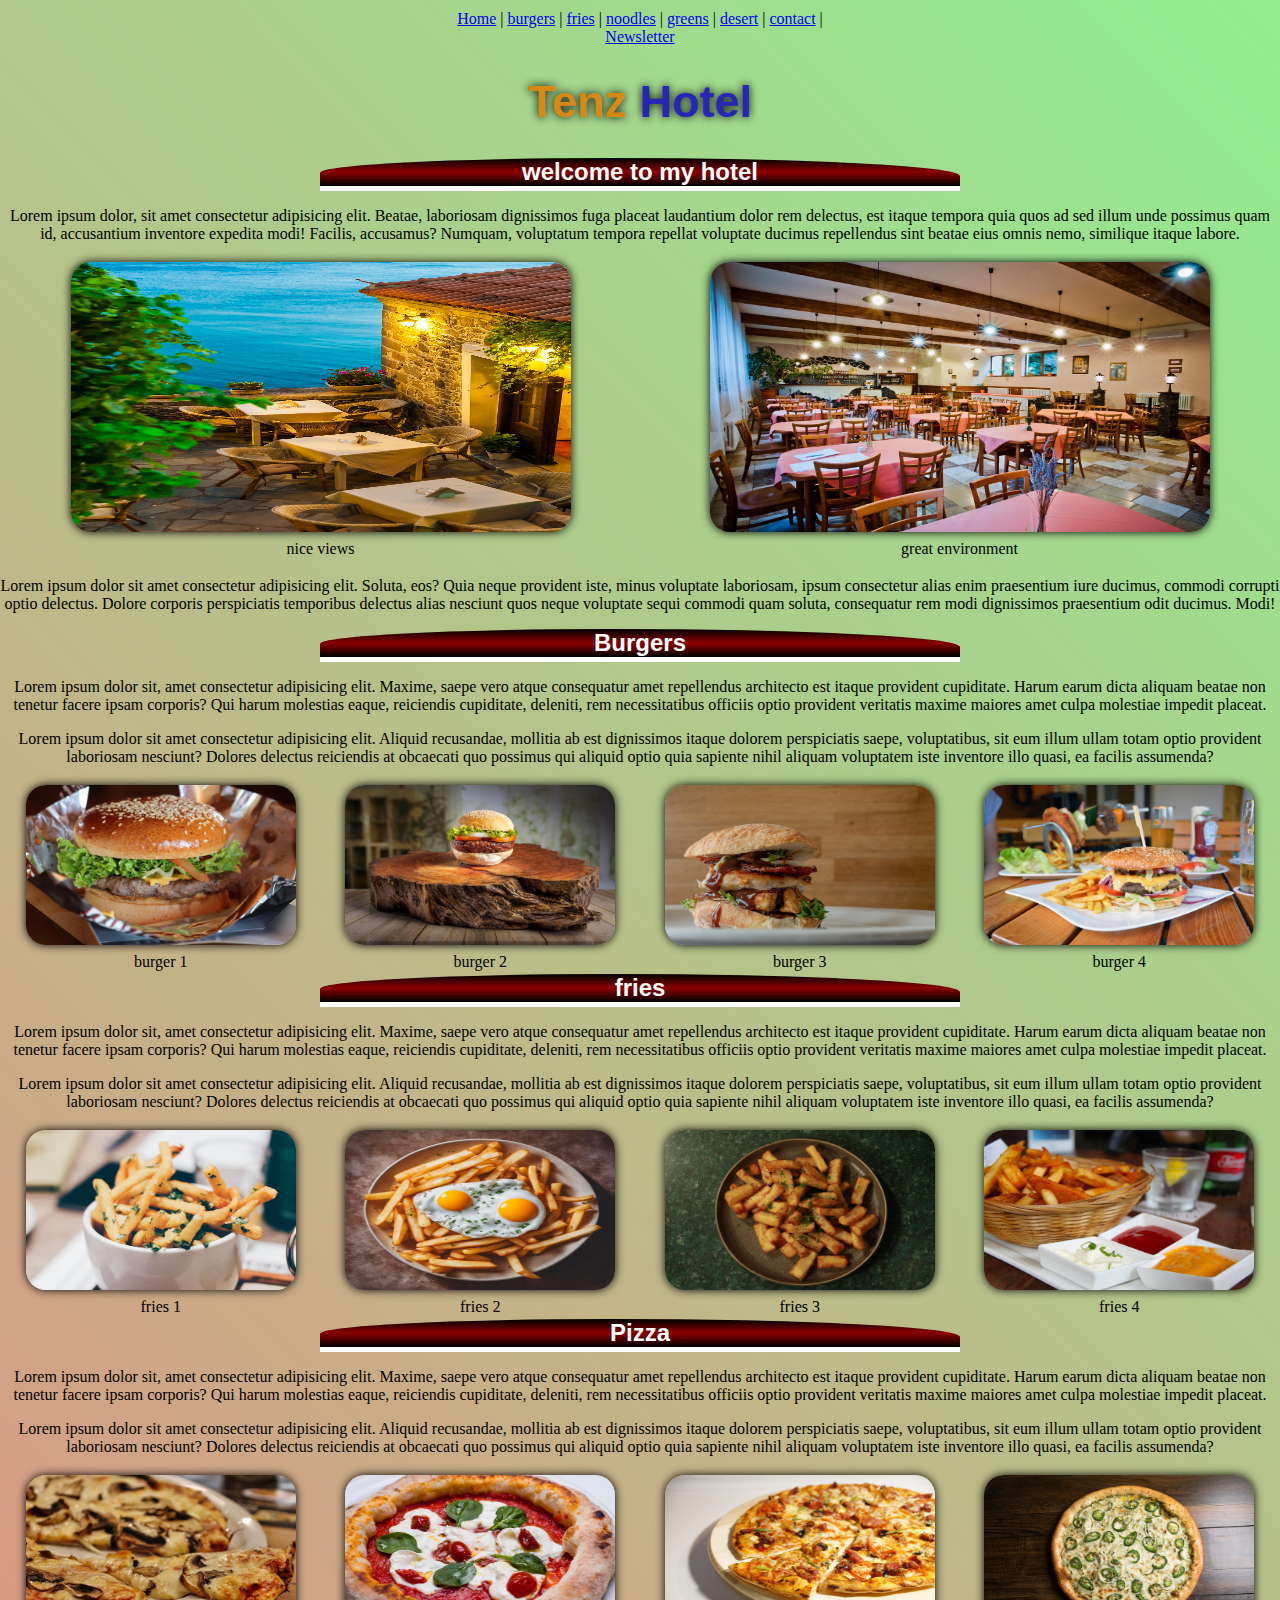
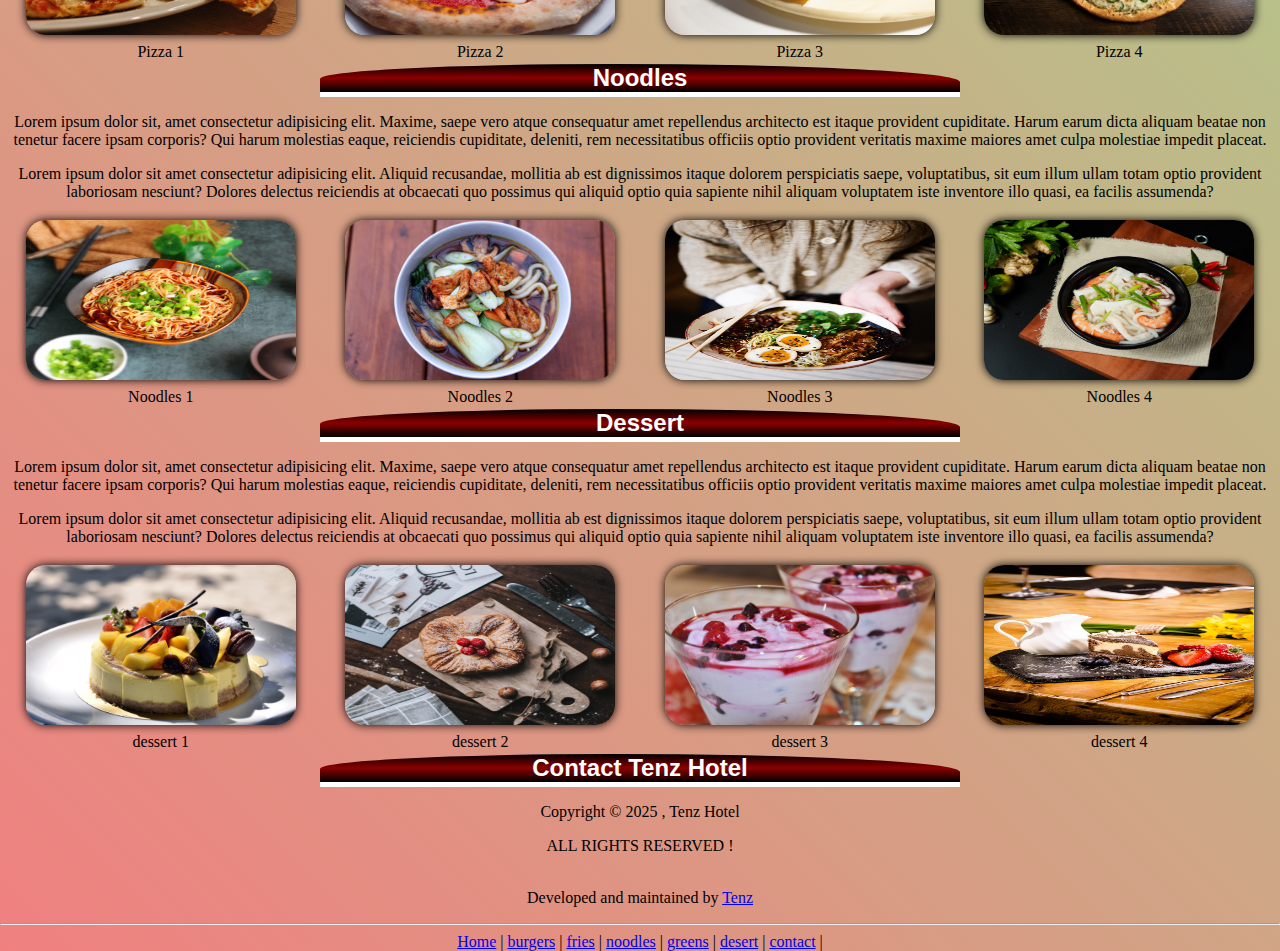
<file: index.html>
<!DOCTYPE html>
<html lang="en">
<head>
    <meta charset="UTF-8">
    <meta name="viewport" content="width=device-width, initial-scale=1.0">
    <!--main html should be call index.html and main CSS should be called styles.css-->
    <link rel="stylesheet" href="CSS/styles.css"> <!--extranal stylesheet-->
    <title>Tenz hotels</title>
</head>
<body>
<!--head section for nevagaition and main heading-->
    <div id="header" >
        <!--navigation section-->
        <div>
            <a href="#">Home</a> |
            <a href="#burgers">burgers</a> | <!--for click n go-->
            <a href="#fries">fries</a> |
            <a href="#noodles">noodles</a> |
            <a href="#pizza">greens</a> |
            <a href="#dessert">desert</a> |
            <a href="#footer">contact</a> | <br>
            <a href="newsletter.html">Newsletter</a>
        </div>

<h1>
    <span class="fr">Tenz</span>
    <span class="sc">Hotel</span>
</h1>

    </div>

<!--main content section-->
    <div id="main_content" >
<h2>welcome to my hotel</h2>
<p>Lorem ipsum dolor, sit amet consectetur adipisicing elit. Beatae, laboriosam dignissimos fuga placeat laudantium dolor rem delectus, est itaque tempora quia quos ad sed illum unde possimus quam id, accusantium inventore expedita modi! Facilis, accusamus? Numquam, voluptatum tempora repellat voluptate ducimus repellendus sint beatae eius omnis nemo, similique itaque labore.</p>
<table>
<tr>
    <td> <img src="images/main1.jpg " alt="" class="main"> </td>
    <td> <img src="images/main2.jpg" alt="" class="main"> </td>
</tr>
<tr>
    <td>nice views</td>
     <td>great environment</td> 
</tr>
</table>
<p>Lorem ipsum dolor sit amet consectetur adipisicing elit. Soluta, eos? Quia neque provident iste, minus voluptate laboriosam, ipsum consectetur alias enim praesentium iure ducimus, commodi corrupti optio delectus. Dolore corporis perspiciatis temporibus delectus alias nesciunt quos neque voluptate sequi commodi quam soluta, consequatur rem modi dignissimos praesentium odit ducimus. Modi!</p>

    </div>

<!--burger section-->
    <div id="burgers" >
<h2>Burgers</h2>
<p>Lorem ipsum dolor sit, amet consectetur adipisicing elit. Maxime, saepe vero atque consequatur amet repellendus architecto est itaque provident cupiditate. Harum earum dicta aliquam beatae non tenetur facere ipsam corporis? Qui harum molestias eaque, reiciendis cupiditate, deleniti, rem necessitatibus officiis optio provident veritatis maxime maiores amet culpa molestiae impedit placeat.</p>
<table>
<tr>
    <td> <img src="images/burgers1.jpg"> </td>
    <td><img src="images/burgers2.jpg" > </td>
    <td><img src="images/burgers3.jpg" > </td>
    <td><img src="images/burgers4.jpg" > </td>
</tr>

<tr>
    <td>burger 1</td>
    <td>burger 2</td>
    <td>burger 3</td>
    <td>burger 4</td>
</tr>

<p>Lorem ipsum dolor sit amet consectetur adipisicing elit. Aliquid recusandae, mollitia ab est dignissimos itaque dolorem perspiciatis saepe, voluptatibus, sit eum illum ullam totam optio provident laboriosam nesciunt? Dolores delectus reiciendis at obcaecati quo possimus qui aliquid optio quia sapiente nihil aliquam voluptatem iste inventore illo quasi, ea facilis assumenda?</p>



</table>
    </div>

<!--fries section-->
    <div id="fries" >
        <h2>fries</h2>
<p>Lorem ipsum dolor sit, amet consectetur adipisicing elit. Maxime, saepe vero atque consequatur amet repellendus architecto est itaque provident cupiditate. Harum earum dicta aliquam beatae non tenetur facere ipsam corporis? Qui harum molestias eaque, reiciendis cupiditate, deleniti, rem necessitatibus officiis optio provident veritatis maxime maiores amet culpa molestiae impedit placeat.</p>
<table>
<tr>
    <td> <img src="images/fries1.jpg"> </td>
    <td><img src="images/fries2.jpg" > </td>
    <td><img src="images/fries3.jpg" > </td>
    <td><img src="images/fries4.jpg" > </td>
</tr>

<tr>
    <td>fries 1</td>
    <td>fries 2</td>
    <td>fries 3</td>
    <td>fries 4</td>
</tr>

<p>Lorem ipsum dolor sit amet consectetur adipisicing elit. Aliquid recusandae, mollitia ab est dignissimos itaque dolorem perspiciatis saepe, voluptatibus, sit eum illum ullam totam optio provident laboriosam nesciunt? Dolores delectus reiciendis at obcaecati quo possimus qui aliquid optio quia sapiente nihil aliquam voluptatem iste inventore illo quasi, ea facilis assumenda?</p>



</table>

    </div>

<!--pizza section-->
    <div id="pizza" >
       <h2>Pizza</h2>
<p>Lorem ipsum dolor sit, amet consectetur adipisicing elit. Maxime, saepe vero atque consequatur amet repellendus architecto est itaque provident cupiditate. Harum earum dicta aliquam beatae non tenetur facere ipsam corporis? Qui harum molestias eaque, reiciendis cupiditate, deleniti, rem necessitatibus officiis optio provident veritatis maxime maiores amet culpa molestiae impedit placeat.</p>
<table>
<tr>
    <td> <img src="images/pizza1.jpg"> </td>
    <td><img src="images/pizza2.jpg" > </td>
    <td><img src="images/pizza3.jpg" > </td>
    <td><img src="images/pizza4.jpg" > </td>
</tr>

<tr>
    <td>Pizza 1</td>
    <td>Pizza 2</td>
    <td>Pizza 3</td>
    <td>Pizza 4</td>
</tr>

<p>Lorem ipsum dolor sit amet consectetur adipisicing elit. Aliquid recusandae, mollitia ab est dignissimos itaque dolorem perspiciatis saepe, voluptatibus, sit eum illum ullam totam optio provident laboriosam nesciunt? Dolores delectus reiciendis at obcaecati quo possimus qui aliquid optio quia sapiente nihil aliquam voluptatem iste inventore illo quasi, ea facilis assumenda?</p>



</table>
    </div>

<!--noodles section-->
    <div id="noodles"  >
       <h2>Noodles</h2>
<p>Lorem ipsum dolor sit, amet consectetur adipisicing elit. Maxime, saepe vero atque consequatur amet repellendus architecto est itaque provident cupiditate. Harum earum dicta aliquam beatae non tenetur facere ipsam corporis? Qui harum molestias eaque, reiciendis cupiditate, deleniti, rem necessitatibus officiis optio provident veritatis maxime maiores amet culpa molestiae impedit placeat.</p>
<table>
<tr>
    <td> <img src="images/noodels1.jpg"> </td>
    <td><img src="images/noodels2.jpg" > </td>
    <td><img src="images/noodles3.jpg" > </td>
    <td><img src="images/noodles4.jpg" > </td>
</tr>

<tr>
    <td>Noodles 1</td>
    <td>Noodles 2</td>
    <td>Noodles 3</td>
    <td>Noodles 4</td>
</tr>

<p>Lorem ipsum dolor sit amet consectetur adipisicing elit. Aliquid recusandae, mollitia ab est dignissimos itaque dolorem perspiciatis saepe, voluptatibus, sit eum illum ullam totam optio provident laboriosam nesciunt? Dolores delectus reiciendis at obcaecati quo possimus qui aliquid optio quia sapiente nihil aliquam voluptatem iste inventore illo quasi, ea facilis assumenda?</p>



</table>
    </div>

<!--desert section-->
    <div id="dessert">
       <h2>Dessert</h2>
<p>Lorem ipsum dolor sit, amet consectetur adipisicing elit. Maxime, saepe vero atque consequatur amet repellendus architecto est itaque provident cupiditate. Harum earum dicta aliquam beatae non tenetur facere ipsam corporis? Qui harum molestias eaque, reiciendis cupiditate, deleniti, rem necessitatibus officiis optio provident veritatis maxime maiores amet culpa molestiae impedit placeat.</p>
<table>
<tr>
    <td> <img src="images/dessert1.jpg"> </td>
    <td><img src="images/dessert2.jpg" > </td>
    <td><img src="images/dessert3.jpg" > </td>
    <td><img src="images/dessert4.jpg" > </td>
</tr>

<tr>
    <td>dessert 1</td>
    <td>dessert 2</td>
    <td>dessert 3</td>
    <td>dessert 4</td>
</tr>

<p>Lorem ipsum dolor sit amet consectetur adipisicing elit. Aliquid recusandae, mollitia ab est dignissimos itaque dolorem perspiciatis saepe, voluptatibus, sit eum illum ullam totam optio provident laboriosam nesciunt? Dolores delectus reiciendis at obcaecati quo possimus qui aliquid optio quia sapiente nihil aliquam voluptatem iste inventore illo quasi, ea facilis assumenda?</p>



</table>
    </div>

<!--footer the end-->
    <div id="footer" >
<h2> Contact Tenz Hotel</h2>
<p>Copyright &copy; 2025 , Tenz Hotel </p>
<P>ALL RIGHTS RESERVED !</P> <br>
    Developed and maintained by <a href="https://www.instagram.com/tatenda_tenz/">Tenz</a>
</P>
<hr> <!--horizontal line-->
    </div>  
   
    <!--navigation section-->
        <div>
            <a href="#">Home</a> |
            <a href="#burgers">burgers</a> | <!--for click n go-->
            <a href="#fries">fries</a> |
            <a href="#noodles">noodles</a> |
            <a href="#pizza">greens</a> |
            <a href="#dessert">desert</a> |
            <a href="#footer">contact</a> |
        </div>
</body>
</html>
</file>
<file: CSS/styles.css>
html{
    scroll-behavior:smooth/*speed of scroller*/
}

body{
    margin:10px 0 0;
    font-family:comic 'Gill Sans', 'Gill Sans MT', Calibri, 'Trebuchet MS', sans-serif;
    text-align:center;
    background: linear-gradient(45deg, lightcoral,lightgreen);
    s

}
table{
    width:100%;
}

h1{
    font-family: 'Castellar',sans-serif;
    font-size:45px;
    font-weight:bolder;
    text-shadow:0px 0px 10px black;
}
h2{
    background: linear-gradient(black, darkred,black); /*border of all the h2*/
    width:50%;
    color:white;
    margin:auto; /*center*/S
    padding:15px;
    border-radius:50% 60% 0% 0%;/*curves tl, tr,br,bl*/
    border-bottom: 5px solid white;
    font-family:arial
 
}
img{
    width:270px;
    height:160px;
    border-radius:20px ;
    box-shadow:0 0 10px; color:black; 
}
img.main{ /*image class selector = this works for specifically choosen images with "class variable" = anything that starts with a (.) */
    width:500px;
    height:270px;
    
}
span.fr{
    color:rgb(215, 137, 19);
}
span.sc{
    color:rgb(37, 37, 184);
}
</file>
